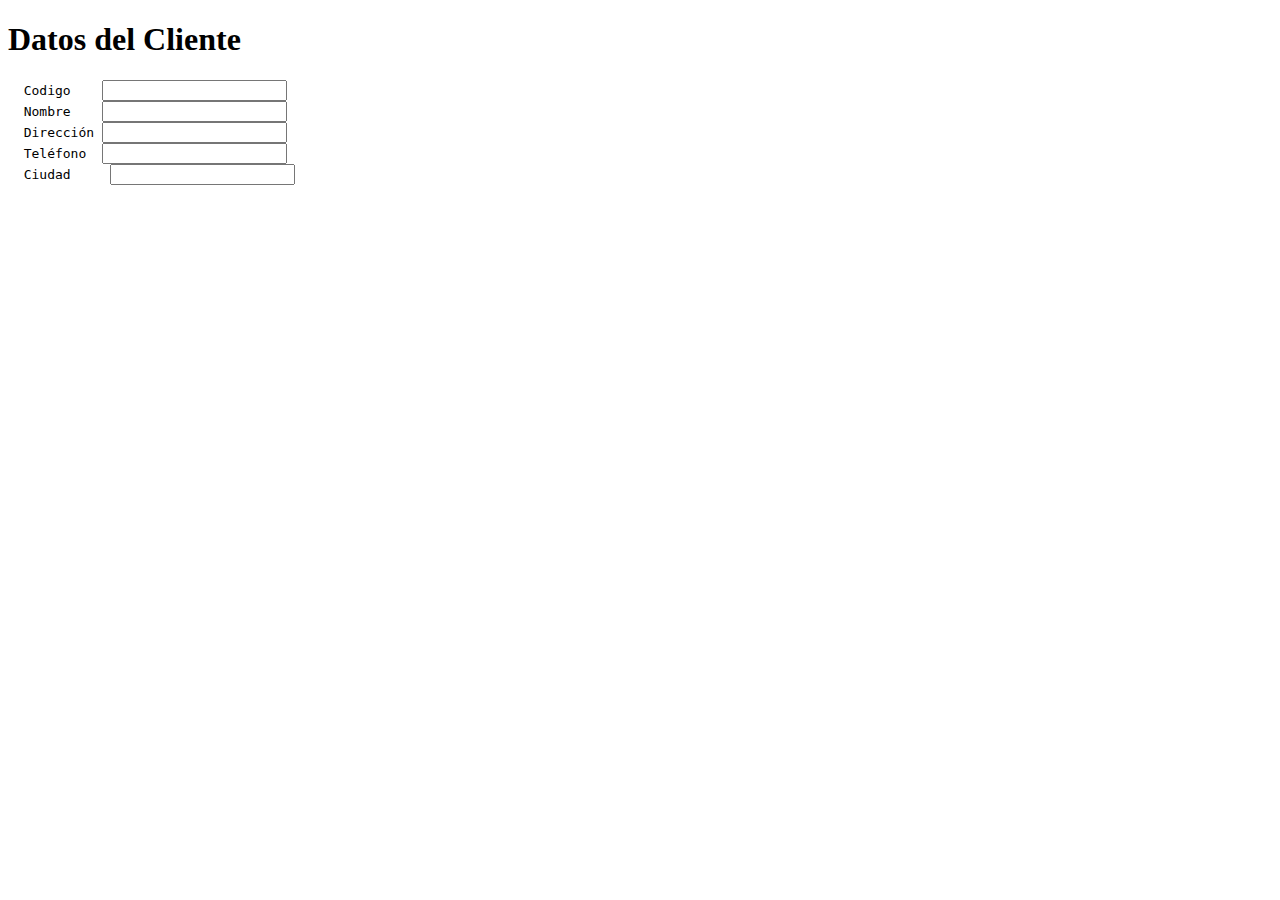
<file: Untitled-1.html>
<!DOCTYPE html>
<html>
<head>
<title>Convertir a mayusculas y minusculas</title>
<script src="https://ajax.googleapis.com/ajax/libs/jquery/2.1.1/jquery.min.js"></script>
<script>
$(document).ready( function () {
 $(".UpperCase").on("keypress", function () {
  $input=$(this);
  setTimeout(function () {
   $input.val($input.val().toUpperCase());
  },50);
 })
})
</script>
</head>
<body>

<form>
 <h1>Datos del Cliente</h1>
 <pre>
  Codigo    <input name="codigo">
  Nombre    <input name="nombre" class="UpperCase">
  Dirección <input name="direccion">
  Teléfono  <input name="telefono">
  Ciudad     <input name="ciudad" class="UpperCase">
 </pre>
<form>
</body>
</html>
</file>
